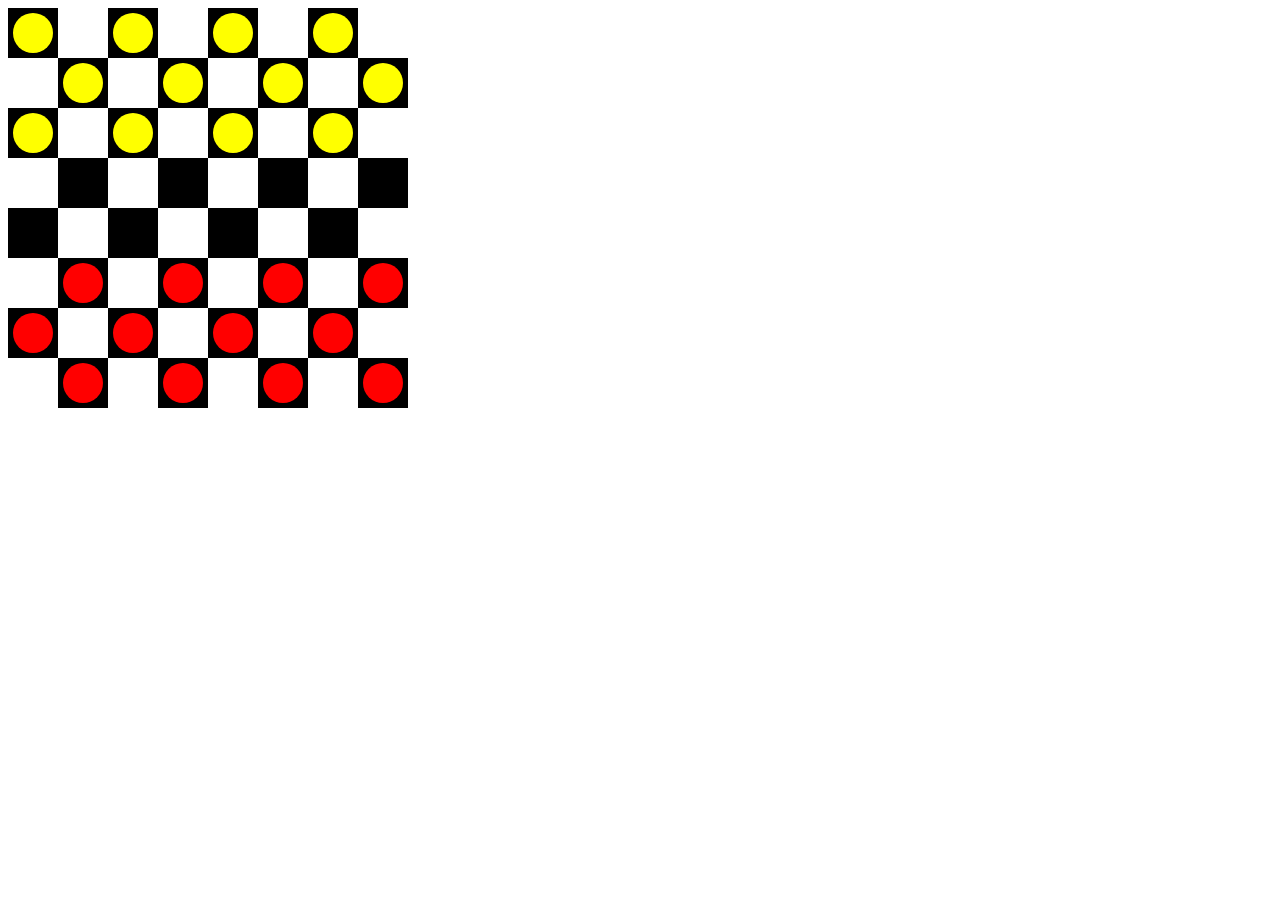
<file: index.html>
<!DOCTYPE html>
<html>
<head>
	<title></title>
	<link rel="stylesheet" type="text/css" href="style.css">
	
</head>
<body>
	<canvas id="myCanvas">
		
	</canvas>
	<img src="crown.png" id="crown">
	<script type="text/javascript" src="script.js"></script>
</body>
</html>
</file>
<file: style.css>
img {
	visibility: hidden;
}
</file>
